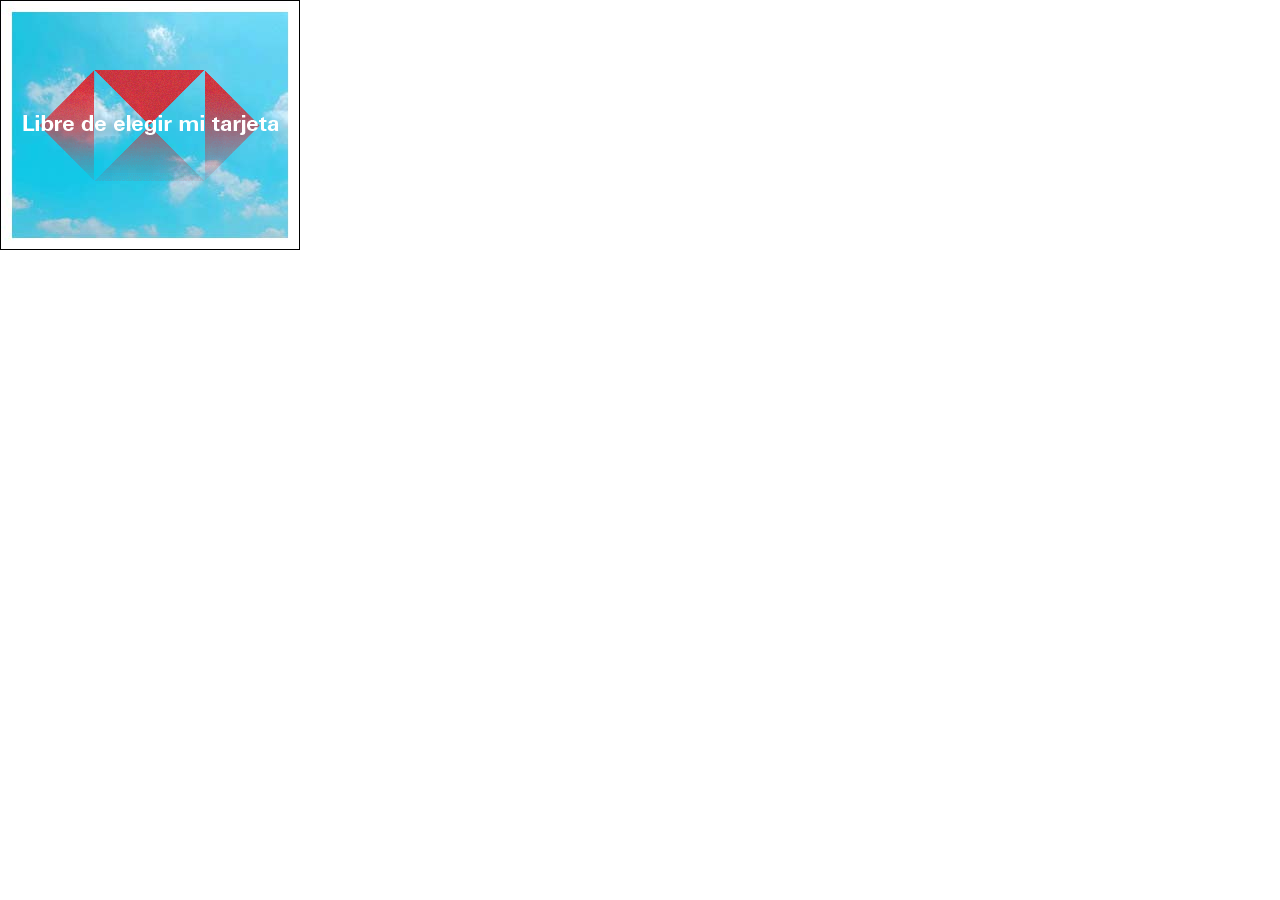
<file: HSBC/index.html>
<!DOCTYPE html>
<html lang="en">

<head>
    <meta charset="UTF-8">
    <meta http-equiv="X-UA-Compatible" content="IE=edge">
    <meta name="viewport" content="width=device-width, initial-scale=1.0">
    <title>300x250</title>
    <style>
        *,
        *:before,
        *:after {
            box-sizing: border-box;
        }

        a {
            text-decoration: none;
            color: #000000;
        }

        .size {
            top: 0;
            left: 0;
            position: absolute;
            width: 300px;
            height: 250px;
        }

        #container {
            margin: 0 auto;
            overflow: hidden;
        }

        #bg {
            background-image: url(bg.jpg);
            background-size: cover;
            background-position: center;
            background-repeat: no-repeat;
            z-index: -1;
        }

        #veladura {
            opacity: 0;
            background-image: url(veladura.png);
            background-size: cover;
            background-position: center;
            background-repeat: no-repeat;
            z-index: 25;
        }

        #logo {
            opacity: 0;
            background-image: url(logo_HSBC.png);
            background-size: cover;
            background-position: center;
            background-repeat: no-repeat;
            z-index: 100;
        }

        .sprite {
            background-repeat: no-repeat;
            display: none;
            width: 233px;
            animation-duration: 1.5s;
            animation-iteration-count: infinite;
            position: absolute;
            z-index: 50;
        }

        #visa1 {
            top: -124px;
            left: -29px;
            transform: rotate(-28deg);
        }

        #visa2 {
            top: 50px;
            left: 300px;
            transform: rotate(12deg);
        }

        #visa3 {
            top: -10px;
            left: -12px;
            transform: rotate(12deg);
        }

        #master1 {
            top: -105px;
            left: -100px;
            transform: rotate(-28deg);
        }

        #master2 {
            top: 50px;
            left: -300px;
            transform: rotate(12deg);
        }

        #master3 {
            top: 140px;
            left: 67px;
            transform: rotate(3deg);
        }

        .visa {
            height: 131px;
            background-image: url(sprite-visa-233x131-15f-233x1966.png);
            animation-name: spriteVisa;
            animation-timing-function: steps(14);
        }

        .master {
            height: 92px;
            background-image: url(sprite-master-233x92-16f-233x1496.png);
            animation-name: spriteMaster;
            animation-timing-function: steps(15);
        }

        .text {
            color: #fff;
            opacity: 0;
            font-family: 'UniversNext';
        }

        .copy {
            opacity: 0;
            background-size: cover;
            background-position: center;
            background-repeat: no-repeat;
            z-index: 150;
        }

        #copy1 {
            background-image: url(copy1.png);
        }

        #copy2 {
            background-image: url(copy2.png);
        }

        #copy3 {
            background-image: url(copy3.png);
        }

        #copy4 {
            background-image: url(copy4.png);
        }

        #legal {
            opacity: 0;
            background-image: url(legal.png);
            background-size: cover;
            background-position: center;
            background-repeat: no-repeat;
            z-index: 150;
        }

        #iso {
            opacity: 0;
            background-image: url(iso.png);
            background-size: cover;
            background-position: center;
            background-repeat: no-repeat;
            z-index: 150;
        }

        .btn {
            position: absolute;
            z-index: 500;
            background-color: white;
            color: black;
            border: none;
            box-shadow: none;
            width: 85px;
            height: 16px;
            top: 223px;
            left: 11px;
            font-size: 10px;
            opacity: 0;
            display: none;
            text-align: center;
        }

        #tapArea {
            z-index: 400;
        }

        #legal {
            z-index: 450;
        }




        @keyframes spriteVisa {
            0% {
                background-position: 0px 0px;
            }

            100% {
                background-position: 0px -1835px;
            }
        }

        @keyframes spriteMaster {
            0% {
                background-position: 0px 0px;
            }

            100% {
                background-position: 0px -1404px;
            }
        }
    </style>
    <script type="text/javascript">
        var clickTag = "http://www.google.com";
    </script>
</head>

<body>
    <div id="container" class="size">
        <a href="javascript:window.open(window.clickTag); void(0)">
            <div id="copy1" class="copy size"></div>
            <div id="copy2" class="copy size"></div>
            <div id="copy3" class="copy size"></div>
            <div id="copy4" class="copy size"></div>
            <div id="legal" class="size"></div>
            <div id="logo" class="size"></div>
            <div id="visa1" class="sprite visa"></div>
            <div id="visa2" class="sprite visa"></div>
            <div id="visa3" class="sprite visa"></div>
            <div id="master1" class="sprite master"></div>
            <div id="master2" class="sprite master"></div>
            <div id="master3" class="sprite master"></div>
            <div id="iso" class="size"></div>
            <div id="veladura" class="size"></div>
            <div id="bg" class="size"></div>


        </a>
        <button id="legalShow" class="btn" onclick="showLegal()">Ver Legales</button>
        <button id="legalHide" class="btn" onclick="hideLegal()">Ocultar Legales</button>

        <div
            style="position: absolute; left: 0px; top: 0px; width: 100%; height: 1px; z-index: 9000; background-color: rgb(0, 0, 0);">
        </div>
        <div
            style="position: absolute; right: 0px; top: 0px; width: 1px; height: 100%; z-index: 9000; background-color: rgb(0, 0, 0);">
        </div>
        <div
            style="position: absolute; left: 0px; bottom: 0px; width: 100%; height: 1px; z-index: 9000; background-color: rgb(0, 0, 0);">
        </div>
        <div
            style="position: absolute; left: 0px; top: 0px; width: 1px; height: 100%; z-index: 9000; background-color: rgb(0, 0, 0);">
        </div>
    </div>

    <script src="https://s0.2mdn.net/ads/studio/cached_libs/tweenmax_1.18.0_499ba64a23378545748ff12d372e59e9_min.js">
    </script>
    <script src="https://cdnjs.cloudflare.com/ajax/libs/gsap/3.9.1/gsap.min.js"></script>
    <script src="function.js"></script>

</body>

</html>
</file>
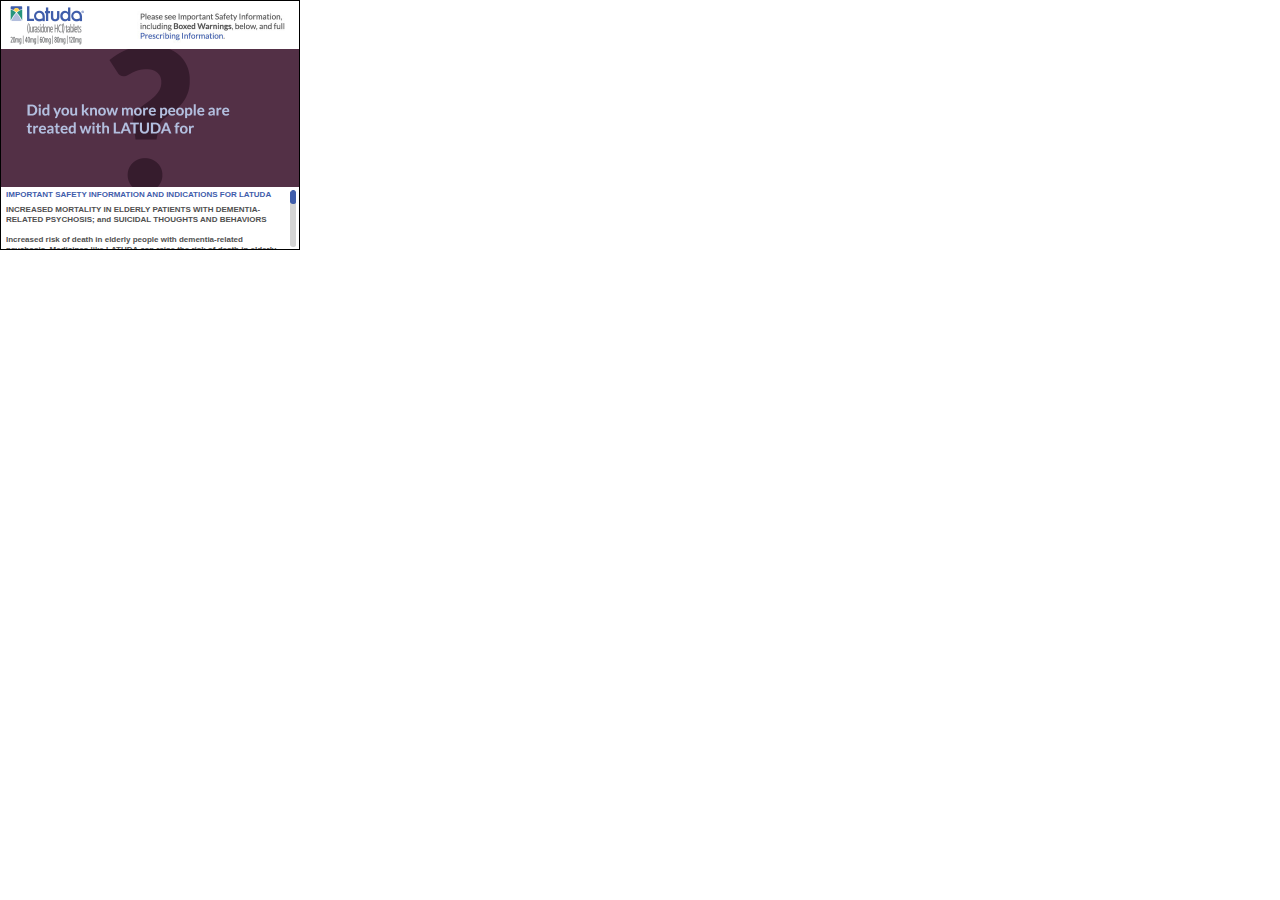
<file: Latuda/index.html>
<!DOCTYPE html>

<html xmlns="http://www.w3.org/1999/xhtml">

<head>
    <script src="https://s0.2mdn.net/ads/studio/Enabler.js"></script>
    <meta http-equiv="Content-Type" content="text/html; charset=UTF-8" />
    <meta name="ad.size" content="width=300,height=250">
    <meta name="viewport" content="width=device-width, initial-scale=1.0, user-scalable=no, maximum-scale=1.0">
    <meta name="format-detection" content="telephone=no">
    <title>19LA11186961_LAT00025_18_DTC_Conversion_300x250_2</title>
    <link rel="stylesheet" type="text/css" href="styles/stageStyles.css">
    <link href="https://fonts.googleapis.com/css?family=Allerta" rel="stylesheet" type="text/css">
    <script src="js/jquery-2.1.0.min.js"></script>
    <script src="js/functions.js"></script>
    <script src="js/jquery.cycle.all.js"></script>
    <script type="text/javascript" src="js/jquery.tinyscrollbar.js"></script>

    <script type="text/javascript">
        /*Carga de ClickTags*/

        var clickTag1 = 'https://secure.latuda.com/secure/enroll-for-savings.cfm';
        var clickTag2 = 'http://www.latuda.com';
        var clickTag3 = 'http://www.latuda.com/LatudaPrescribingInformation.pdf';
        var clickTag4 = "http://www.fda.gov/medwatch";

        window.onload = function() {
            document.getElementById('header1').addEventListener('click', headLink1, false);
            document.getElementById('header2').addEventListener('click', headLink2, false);
            document.getElementById('canvas').addEventListener('click', AreaClickTag, false);

        };



        /*URL'S*/

        function AreaClickTag() {
            //Enabler.exit("ClickTag", "http://www.latuda.com/bpd/caregiver-information.html");
            //window.open(window.ClickTag)
            Enabler.exit("ClickTag1", window.clickTag1);
        }

        function headLink1() {
            //Enabler.exit("ClickTag1", "https://www.latuda.com");
            //window.open(window.ClickTag1)
            Enabler.exit("ClickTag2", window.clickTag2);
        }

        function headLink2() {
            //Enabler.exit("ClickTag2", "http://www.latuda.com/LatudaPrescribingInformation.pdf");
            //window.open(window.ClickTag2)
            Enabler.exit("ClickTag3", window.clickTag3);
        }

        function footerLink() {
            //Enabler.exit("ClickTag3", "http://www.fda.gov/medwatch");
            //window.open(window.ClickTag3)
            Enabler.exit("ClickTag4", window.clickTag4);
        }

    </script>

    <script type="text/javascript">
        $(document).ready(function() {
            $('#footer').tinyscrollbar({
                trackSize: 45
            });
        });

    </script>
</head>

<body>

    <div id="stage">

        <!--Statics Elements-->

        <div id="statics">
            <img class="first header clickTags" id="header1" src="assets/header-1.png" width="127" height="48" />
            <img class="first header clickTags" id="header2" src="assets/header-2.jpg" />
            <div class="first" id="footer">

                <div class="scrollbar">
                    <div class="track">
                        <div class="thumb">
                            <div class="end"></div>
                        </div>
                    </div>
                </div>
                <div class="viewport">
                    <div class="overview">
                        <div id="parche">
                            <div id="isiCopy">
                                <h2>IMPORTANT SAFETY INFORMATION AND INDICATIONS FOR LATUDA</h2>

                                <h3>INCREASED MORTALITY IN ELDERLY PATIENTS WITH DEMENTIA-RELATED PSYCHOSIS; and SUICIDAL THOUGHTS AND BEHAVIORS</h3>

                                <p><strong>Increased risk of death in elderly people with dementia-related psychosis. Medicines like LATUDA can raise the risk of death in elderly people who have lost touch with reality (psychosis) due to confusion and memory loss (dementia). LATUDA is not approved for the treatment of people with dementia-related psychosis.</strong></p>

                                <p><strong>Antidepressant medicines may increase suicidal thoughts or behaviors in some children, teenagers, and young adults within the first few months of treatment and when the dose is changed. Depression and other serious mental illnesses are the most important causes of suicidal thoughts and actions. Patients on antidepressants and their families or caregivers should watch for new or worsening depression symptoms, especially sudden changes in mood, behaviors, thoughts, or feelings. This is very important when an antidepressant medicine is started or when the dose is changed. Report any change in these symptoms immediately to the doctor.</strong></p>

                                <h3>LATUDA may cause serious side effects, including:</h3>

                                <ul>
                                    <li><strong>Stroke (cerebrovascular problems) in elderly people with dementia-related psychosis that can lead to death</strong></li>
                                    <li><strong>Neuroleptic malignant syndrome (NMS) is a serious condition that can lead to death.</strong> Call your health care provider or go to the nearest hospital emergency room right away if you have some or all of the following signs and symptoms of NMS: high fever, increased sweating, stiff muscles, confusion, or changes in your breathing, heart rate, and blood pressure</li>
                                    <li><strong>Uncontrolled body movements (tardive dyskinesia).</strong> LATUDA may cause movements that you cannot control in your face, tongue, or other body parts. Tardive dyskinesia may not go away, even if you stop taking LATUDA. Tardive dyskinesia may also start after you stop taking LATUDA</li>
                                    <li><strong>Problems with your metabolism such as:</strong></li>
                                    <ul>
                                        <li><strong>High blood sugar (hyperglycemia) and diabetes:</strong> Increases in blood sugar can happen in some people who take LATUDA. Extremely high blood sugar can lead to coma or death. If you have diabetes or risk factors for diabetes (such as being overweight or a family history of diabetes), your health care provider should check your blood sugar before you start and during treatment with LATUDA</li>
                                        <ul>
                                            <li><strong>Call your health care provider if you have any of these symptoms of high blood sugar (hyperglycemia) while taking LATUDA:</strong> feel very thirsty, need to urinate more than usual, feel very hungry, feel weak or tired, feel sick to your stomach, feel confused, or your breath smells fruity</li>
                                        </ul>
                                        <li><strong>Increased fat levels (cholesterol and triglycerides) in your blood</strong></li>
                                        <li><strong>Weight gain.</strong> You and your health care provider should check your weight regularly during treatment with LATUDA</li>
                                    </ul>
                                    <li><strong>Increased prolactin levels in your blood (hyperprolactinemia).</strong> Your health care provider may do blood tests to check your prolactin levels during treatment with LATUDA. Tell your health care provider if you have any of the following signs and symptoms of hyperprolactinemia:</li>
                                    <ul>
                                        <li><strong>Females:</strong> absence of your menstrual cycle or secretion of breast milk when you are not breastfeeding</li>
                                        <li><strong>Males:</strong> problems getting or maintaining an erection (erectile dysfunction) or enlargement of breasts (gynecomastia)</li>
                                    </ul>
                                    <li><strong>Low white blood cell count.</strong> Your health care provider may do blood tests during the first few months of treatment with LATUDA</li>
                                    <li><strong>Decreased blood pressure (orthostatic hypotension).</strong> You may feel lightheaded or faint when you rise too quickly from a sitting or lying position</li>
                                    <li><strong>Falls.</strong> LATUDA may make you sleepy or dizzy, may cause a decrease in your blood pressure when changing position (orthostatic hypotension), and can slow your thinking and motor skills, which may lead to falls that can cause fractures or other injuries</li>
                                    <li><strong>Seizures (convulsions)</strong></li>
                                    <li><strong>Problems controlling your body temperature so that you feel too warm.</strong> Do not become too hot or dehydrated during treatment with LATUDA. Do not exercise too much. In hot weather, stay inside in a cool place if possible. Stay out of the sun. Do not wear too much clothing or heavy clothing. Drink plenty of water</li>
                                    <li><strong>Mania or hypomania</strong> (manic episodes) in people with a history of bipolar disorder. Symptoms may include: greatly increased energy, severe problems sleeping, racing thoughts, reckless behavior, unusually grand ideas, excessive happiness or irritability, or talking more or faster than usual</li>
                                    <li><strong>Difficulty swallowing</strong></li>
                                </ul>

                                <p><strong>Do not</strong> drive, operate heavy machinery, or do other dangerous activities until you know how LATUDA affects you. LATUDA may make you drowsy.</p>

                                <p><strong>Avoid</strong> eating grapefruit or drinking grapefruit juice while you take LATUDA since these can affect the amount of LATUDA in the blood.</p>

                                <p><strong>Do not</strong> take LATUDA if you are allergic to any of the ingredients in LATUDA or take certain medications called CYP3A4 inhibitors or inducers. Ask your health care provider if you are not sure if you are taking any of these medications.</p>

                                <p><strong>Tell your health care provider about all the medicines you take,</strong> including prescription and over-the-counter medicines, vitamins, and herbal supplements. LATUDA and other medicines may affect each other, causing possible serious side effects. LATUDA may affect the way other medicines work, and other medicines may affect how LATUDA works. Your health care provider can tell you if it is safe to take LATUDA with your other medicines. Do not start or stop any other medicines during treatment with LATUDA without talking to your health care provider first.</p>

                                <p><strong>Before taking LATUDA, tell your health care provider about all of your medical conditions, including if you:</strong></p>

                                <ul>
                                    <li>have or have had heart problems or stroke</li>
                                    <li>have or have had low or high blood pressure</li>
                                    <li>have or have had diabetes or high blood sugar, or have a family history of diabetes or high blood sugar</li>
                                    <li>have or have had high levels of total cholesterol or triglycerides</li>
                                    <li>have or have had high prolactin levels</li>
                                    <li>have or have had low white blood cell count</li>
                                    <li>have or have had seizures</li>
                                    <li>have or have had kidney or liver problems</li>
                                    <li>are pregnant or plan to become pregnant. It is not known if LATUDA will harm your unborn baby. Talk to your health care provider about the risk to your unborn baby if you take LATUDA during pregnancy</li>
                                    <ul>
                                        <li>Tell your health care provider if you become pregnant or think you are pregnant during treatment with LATUDA</li>
                                        <li>If you become pregnant during treatment with LATUDA, talk to your health care provider about registering with the National Pregnancy Registry for Atypical Antipsychotics. You can register by calling <span class="tel">1&#8209;866&#8209;961&#8209;2388</span> or going to <span>http://womensmentalhealth.org/clinical-and-research-programs/pregnancyregistry/</span></li>
                                    </ul>
                                    <li>are breastfeeding or plan to breastfeed. It is not known if LATUDA passes into your breast milk. Talk to your health care provider about the best way to feed your baby during treatment with LATUDA</li>
                                </ul>

                                <p>The most common side effects of LATUDA include:</p>

                                <ul>
                                    <li>Adults with schizophrenia: sleepiness or drowsiness; restlessness or feeling like you need to move around (akathisia); difficulty moving, slow movements, or muscle stiffness; and nausea</li>
                                    <li>Adolescents (13 to 17 years) with schizophrenia: sleepiness or drowsiness; nausea; restlessness or feeling like you need to move around (akathisia); difficulty moving, slow movements, muscle stiffness, or tremor; runny nose/nasal inflammation; and vomiting</li>
                                    <li>Adults with bipolar depression: restlessness or feeling like you need to move around (akathisia); difficulty moving or slow movements; and sleepiness or drowsiness</li>
                                    <li>Children (10 to 17 years) with bipolar depression: nausea; weight gain; and problems sleeping (insomnia)</li>
                                </ul>

                                <p>These are not all the possible side effects of LATUDA. For more information, ask your health care provider or pharmacist.</p>

                                <p><strong>You are encouraged to report negative side effects of prescription drugs to the FDA. Visit <a href="javascript:window.open(window.clickTag4); void(0)">www.fda.gov/medwatch</a> or call <span class="tel">1&#8209;800&#8209;FDA&#8209;1088.</span></strong></p>

                                <h3>INDICATIONS</h3>

                                <p>LATUDA is a prescription medicine used:</p>

                                <ul>
                                    <li>To treat adults and adolescents (13 to 17 years) with schizophrenia</li>
                                    <li>Alone to treat adults, children and teens (10 to 17 years) with depressive episodes that happen with bipolar I disorder (bipolar depression)</li>
                                    <li>With the medicine lithium or valproate to treat adults with depressive episodes that happen with bipolar I disorder (bipolar depression)</li>
                                </ul>

                            </div>
                        </div>
                    </div>
                </div>
            </div>


            <!--FRAMES-->
            <div class="container clickTags" id="canvas">

                <!--FRAME 1-->
                <div class="container" id="frame1">

                    <img class="third" width="300" id="q-icon" src="assets/question-icon.png" />
                    <img class="second" width="300" id="copy1" src="assets/copy-1.png" />
                    <img class="second" width="300" id="copy2" src="assets/copy-2.png" />
                    <img class="second" width="300" id="emphasis" src="assets/emphasis.png" />
                    <img class="second" width="300" id="copy3" src="assets/copy-3.png" />
                    <img class="second" width="300" id="footnote" src="assets/footnote.png" />

                </div>

                <!--FRAME 2-->

                <div class="container" id="frame2">

                    <img class="second" width="300" id="brand" src="assets/brand.png" />

                </div>

                <!--FRAME 3-->

                <div class="container" id="frame3">

                    <img class="third" width="300" id="c-icon" src="assets/card-icon.png" />
                    <img class="second" width="300" id="copy4" src="assets/copy-4.png" />

                </div>

                <!--FRAME 4-->

                <div class="container" id="frame4">

                    <img class="second" width="300" id="card" src="assets/card.png" />
                    <img class="second" width="300" id="cta" src="assets/cta.png" />
                    <img class="second" width="300" id="code" src="assets/vault-code.png" />

                </div>
            </div>
        </div>
    </div>

</body>

</html>
</file>
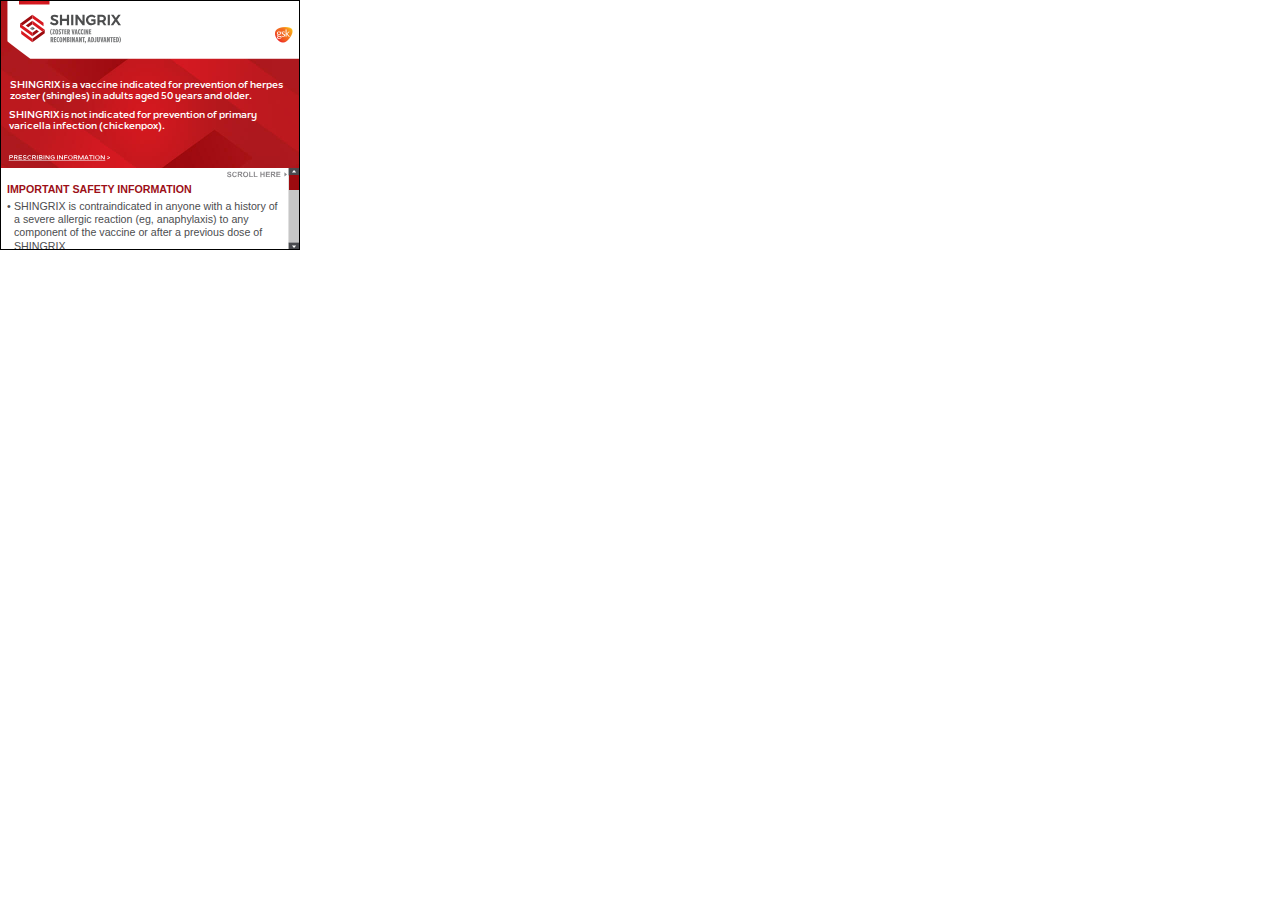
<file: Shingrix/index.html>
<!DOCTYPE html>
<html>

<head>
    <meta charset="UTF-8">
    <title>DESAFIO.1: CONSTRUCCION DE BANNER</title>
    <meta name="ad.size" content="width=300,height=250">
    <meta name="viewport" content="width=device-width, initial-scale=1.0, user-scalable=no, maximum-scale=1.0">
    <meta name="format-detection" content="telephone=no">
    <link rel="stylesheet" type="text/css" href="assets/style.css">
    <script src="https://ajax.googleapis.com/ajax/libs/jquery/2.1.0/jquery.min.js"></script>
    <script type="text/javascript">
        $(document).ready(function() {
            $('#ISI').tinyscrollbar({
                trackSize: 73
            });
        });

    </script>
    <script type="text/javascript">
        var clickTag = "https://gskpro.com/en-us/products/shingrix/patient-engagement/";
        var clickTag1 = "https://gskpro.com/en-us/products/shingrix/dosing/";
        var clickTag2 = "https://gskpro.com/en-us/products/shingrix/patient-engagement/";
        var clickTag3 = "https://gskpro.com/content/dam/global/hcpportal/en_US/pdf/shingrix/SHINGRIX_PI.PDF";
        var clickTag4 ="https://www.vaers.hhs.gov"

    </script>
</head>

<body>

    <div id="banner">

        <div id="bg"></div>
         <a href="javascript:window.open(window.clickTag3); void(0)" onclick="javascript:console.log('clickTag3 OK')" >
        <div id="copyPrescribingInfo"></div></a>

        <a href="javascript:window.open(window.clickTag); void(0)" onclick="javascript:console.log('clickTag OK')" >
            <section id="stage" class="index3">
                <div id="fr1">

                    <p id="copy1a" class="copys">SHINGRIX is a vaccine indicated for prevention of herpes<br>
                        zoster (shingles) in adults aged 50 years and older.</p>

                    <p id="copy1b" class="copys">SHINGRIX is not indicated for prevention of primary<br>
                        varicella infection (chickenpox).</p>

                </div>

                <div id=fr2Msk class="frsMask">
                    <div id="fr2" class="frs">

                        <p id="copy2" class="copys">HELP ENSURE</p>

                    </div>
                </div>

                <div id=fr3Msk class="frsMask">
                    <div id="fr3" class="frs">

                        <p id="copy3" class="copys">THEY COME BACK</p>

                    </div>
                </div>

                <div id=fr4Msk class="frsMask">

                    <div id="fr4" class="frs">
                        <p id="copy4" class="copys">REMIND PATIENTS TO<br>
                            COMPLETE THE 2-DOSE SERIES</p>

                    </div>

                    <div id="fr5" class="frs">

                        <p id="copy5" class="copys">The second dose should be administered<br>
                            2 to 6 months after the first dose.</p>

                    </div>

                    

                </div>

                <div id="icons">
                    <div id="syringe1"></div>
                    <div id="plus"></div>
                    <div id="syringe2"></div>
                </div>

                <div id="header" class="index3"></div>
                <div id="logo_shingrix" class="index4"></div>
                <a href="javascript:window.open(window.clickTag1); void(0)" onclick="javascript:console.log('clickTag1 OK')">
                    <div id="gsk" class="index4"></div>
                </a>
                
                <a href="javascript:window.open(window.clickTag2); void(0)" onclick="javascript:console.log('ClickTag2 OK')">
                        <div id="cta" class="index4"></div>
                    </a>
            </section>
        </a>
        
        <section id="ISI" class="index5">
            <div class="scroll-bg"></div>
            <div class="scrollbar">
                <div class="track">
                    <div class="thumb">
                        <div class="end"></div>
                    </div>
                </div>
            </div>
            <span id="scrollHere">
                <img width="60" height="7" alt="" src="assets/scrollHere.svg" />
            </span>
            <div class="viewport">
                <div class="overview">

                    <h1>IMPORTANT SAFETY INFORMATION</h1>

                    <ul>
                        <li>SHINGRIX is contraindicated in anyone with a history of a severe allergic reaction (eg, anaphylaxis) to any component of the vaccine or after a previous dose of SHINGRIX</li>

                        <li>Review immunization history for possible vaccine sensitivity and previous vaccination-related adverse reactions. Appropriate medical treatment and supervision must be available to manage possible anaphylactic reactions following administration of SHINGRIX</li>

                        <li>Solicited local adverse reactions in subjects aged 50 years and older were pain (78.0%), redness (38.1%), and swelling (25.9%)</li>

                        <li>Solicited general adverse reactions in subjects aged 50 years and older were myalgia (44.7%), fatigue (44.5%), headache (37.7%), shivering (26.8%), fever (20.5%), and gastrointestinal symptoms (17.3%)</li>

                        <li>SHINGRIX was not studied in pregnant or lactating women, and it is unknown if it is excreted in human milk. Therefore, it cannot be established whether there is vaccine-associated risk with SHINGRIX in pregnant women or if there are effects on breastfed infants or milk production/excretion</li>

                        <li>Vaccination with SHINGRIX may not result in protection of all vaccine recipients</li>
                    </ul>

                    <br>

                    <p>You are encouraged to report vaccine adverse events to the US Department of Health and Human Services. Visit <a href="javascript:window.open(window.clickTag4); void(0)" onclick="javascript:console.log('ClickTag4 OK')" style="text-decoration: underline">www.vaers.hhs.gov</a> to file a report, or call <span class="phone">1-800-822-7967.</span></p>
                    <br>
                    <p>This information is intended for US healthcare professionals only.</p>
                    <br>
                    <p>Trademarks owned or licensed by GSK</p>
                    <br>
                    <p>©2018 GSK or licensor.</br>831155R0 October 2018</p>
                </div>
            </div>
        </section>

        <div style="position: absolute; left: 0px; top: 0px; width: 100%; height: 1px; z-index: 9000; background-color: #000000;"></div>
        <div style="position: absolute; right: 0px; top: 0px; width: 1px; height: 100%; z-index: 9000; background-color: #000000;"></div>
        <div style="position: absolute; left: 0px; bottom: 0px; width: 100%; height: 1px; z-index: 9000; background-color: #000000;"></div>
        <div style="position: absolute; left: 0px; top: 0px; width: 1px; height: 100%; z-index: 9000; background-color: #000000;"></div>

    </div>

    <script src="https://s0.2mdn.net/ads/studio/cached_libs/tweenmax_1.18.0_499ba64a23378545748ff12d372e59e9_min.js"> </script>
    <script src="assets/jquery.tinyscrollbar.min.js"></script>
    <script src="assets/timeline.js"></script>
</body>

</html>
</file>
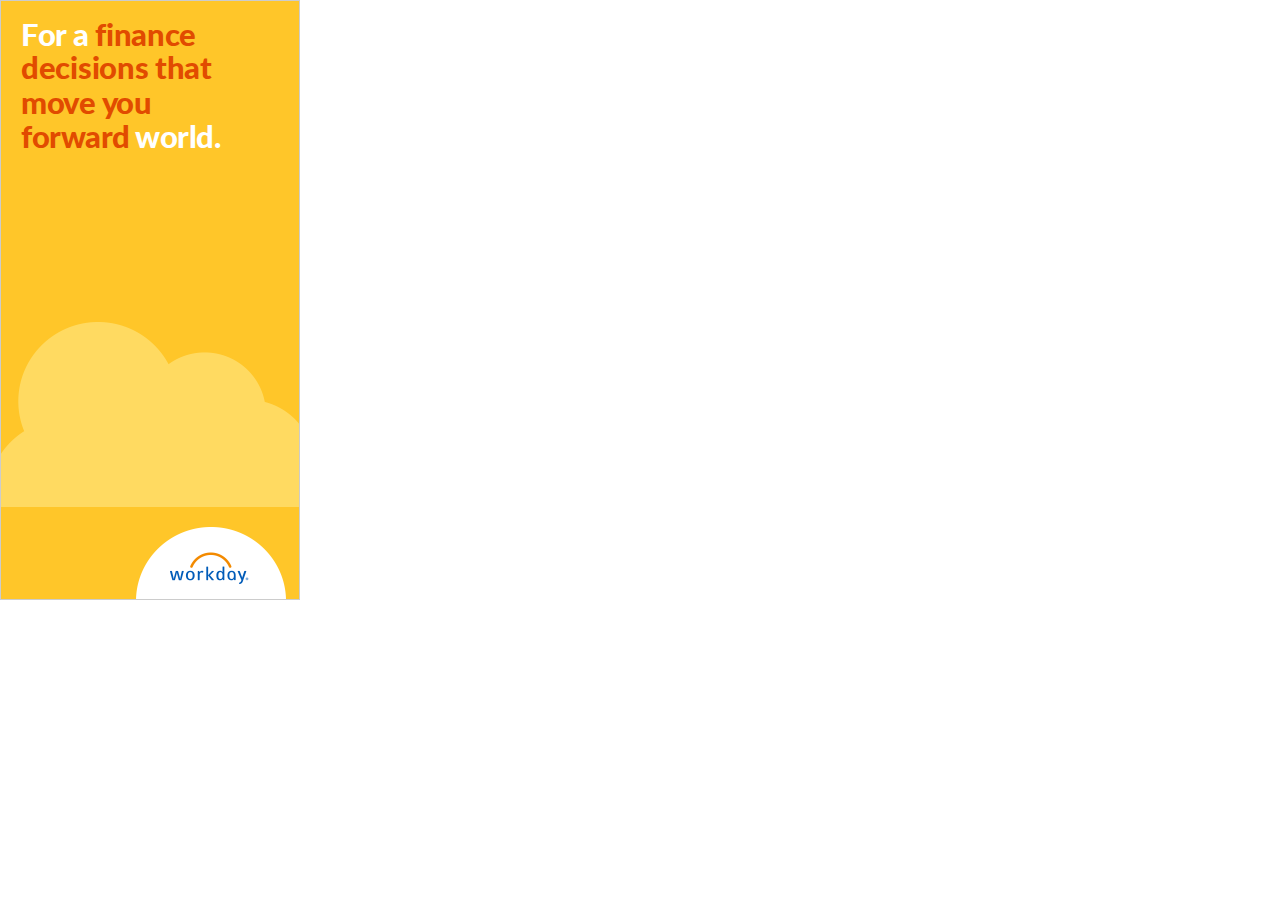
<file: Workday/index.html>
<!doctype html>
<html>
<head>
<meta charset="UTF-8">
<meta name="ad.size" content="width=300,height=600">
<meta name="viewport" content="width=device-width">
<title>300x600</title>
<script src="https://s0.2mdn.net/ads/studio/cached_libs/tweenmax_2.0.1_min.js"></script> <!--  check for DoubleCLick cdn updates  -->
<script src="https://code.createjs.com/1.0.0/createjs.min.js"></script>
<script src="Workday_Forward_CFO_300x600.js"></script>
<script>
var canvas, stage, exportRoot, anim_container, dom_overlay_container, fnStartAnimation;
function init() {
	canvas = document.getElementById("canvas");
	anim_container = document.getElementById("animation_container");
	dom_overlay_container = document.getElementById("dom_overlay_container");
	var comp=AdobeAn.getComposition("3E66732EBE0642E5A2C4EA636B2C1257");
	var lib=comp.getLibrary();
	handleComplete({},comp);
}
function handleComplete(evt,comp) {
	//This function is always called, irrespective of the content. You can use the variable "stage" after it is created in token create_stage.
	var lib=comp.getLibrary();
	var ss=comp.getSpriteSheet();
	exportRoot = new lib.Workday_Forward_CFO_300x600();
	stage = new lib.Stage(canvas);	
	//Registers the "tick" event listener.
	fnStartAnimation = function() {
		stage.addChild(exportRoot);
		createjs.Ticker.framerate = lib.properties.fps;
		createjs.Ticker.addEventListener("tick", stage);
	}	    
	//Code to support hidpi screens and responsive scaling.
	AdobeAn.makeResponsive(false,'both',false,1,[canvas,anim_container,dom_overlay_container]);	
	AdobeAn.compositionLoaded(lib.properties.id);
	fnStartAnimation();
}
</script>
<script>
	var clickTag="http://www.google.com";
</script>
<!-- <link rel="stylesheet" href="https://use.typekit.net/mvm3gbp.css"> -->
<style>

@import url('https://fonts.googleapis.com/css2?family=Lato:wght@700;900&display=swap');

body, html{margin:0; padding:0;}
#wrapper{width:300px; height:600px; overflow:hidden; background:#ffc629; position:relative;}
#clickArea{display:block; width:298px; height:598px; border:1px solid #cccccc; z-index:1000; cursor:pointer; position:absolute;}
#content{position:relative; top:0; left:0; width:300px; height:600px; font-family: "Lato", sans-serif; font-size: 16px; font-weight: 900; font-variant-ligatures: no-common-ligatures;}
.sprite{position: absolute;}

/*----vvvexported from spritesheet generatorvvv----*/

/*----^^^exported from spritesheet generator^^^----*/

/*--separate styles for positioning your elements--*/
#content * {position: absolute;}

#lottie {
    width: 200px;
    height: 100%;
    left: 12px;
    bottom: -53px;
}

.cloud {
    width: 300px;
    height: 600px;
    left: 0px;
    top: 0px;
}

.logo {
    width: 300px;
    height: 600px;
    left: 0px;
    top: 0px;
	z-index: 1;
}

.txt-container {
    font-size: 0.6em;
    top: 15px;
    left: 21px;
    width: 100%;
    height: 130px;
}

.txt1, .txt2, .txt3, .txt4, .txt1b, .txt4b , .txt7a, .txt7b {
    position: relative !important;
    font-size: 31px;
    
	color: rgba(225, 75, 0, 1);
	height: 26px;

	}
.txt1, .txt2, .txt3 {
    letter-spacing: -0.3px; 
}
.txt4 {
    letter-spacing: -0.5px; 
}
.red{color: red}
.white {color: white}
.txt7a, .txt7b {
	position: absolute !important;
    font-family: "Lato";
	font-weight: normal;
	font-size: 20px;
	letter-spacing: 0.2px; 
	top: 0;
	left: 1px;
	opacity: 0;
}
.txt7a{
	letter-spacing: 0.2px; 
}
.txt7b {
	letter-spacing: 0.4px; 
}
.cta {
    width: 300px;
    height: 600px;
    top: 0px;
    left: 0px;
    opacity: 0;
}

.shimmer {
	background: linear-gradient(90deg, rgba(255,255,255,0) 30%, rgba(255,255,255,1) 50%, rgba(255,255,255,0) 70%); 	
	width: 80px;
	height: 80px;
	position: absolute;
	top: -18px;
	left: -150px;
    transform: rotate(20deg);
}

.yellow {
	/* background: #ffc629; */
	width: 100%;
	height: 50px;
	overflow: hidden;
	/* border: red 1px solid; */
}

sup {
    font-size: 52%;
    margin: 2px 0px 0px -2px;
}
img {
	width: 300px;
	height: 600px;
}
</style>
</head>
<body onload="init();">
<div id="wrapper">
	<a href="javascript:void(window.open(window.clickTag, '_blank'))" id="clickArea"></a>
	<div id="content">
		<!--html elements/sprites go here-->
	
		<div class="txt-container">	


			<div class="yellow" style="top: 0">
				<div class="txt1 white">
					For a <span class="txt1b">finance</span>
				</div>
			</div>

			<div class="yellow" style="top: 33px">
				<div class="txt2">decisions that</div>
			</div>
			<div class="yellow" style="top: 68px">
				<div class="txt3 ">move you</div>
			</div>
			<div class="yellow" style="top: 102px;">
					<div class="txt4">forward  <span class="txt4b white">world.</span></div>
			</div>
			<div class="yellow" style="top: 151px;">
				<div class="txt7a">Workday.</div>
			</div>
			<div class="yellow" style="top: 175px;">
				<div class="txt7b">For a changing world.<sup>™</sup></div>
			</div>
				
		</div>
		
		<div class="cta">
			<img src="images/cta.png"/>
		</div>	

		<div class="logo">
			<img src="images/logo.png"/>
		</div>	
		<div class="cloud">
			<img src="images/cloud.png"/>
		</div>
			

<div id="animation_container" style="background-color:rgba(255, 255, 255, 0); width:300px; height:600px">
		<canvas id="canvas" width="300" height="600" style="position: absolute; display: block; background-color:rgba(255, 255, 255, 0);"></canvas>
		<div id="dom_overlay_container" style="pointer-events:none; overflow:hidden; width:300px; height:600px; position: absolute; left: 0px; top: 0px; display: block;">
		</div>
	</div>


<script>

/* TimelineLite */////////////////////////////////
CSSPlugin.defaultTransformPerspective = 300;

var wrapper = document.querySelector('#wrapper');
var t1=new TimelineLite();

	function play(){
		//animate banner
		t1
			.set(['.cta','.txt1','.txt2','.txt3', '.txt4','.txt1b', '.txt4b', '.txt7a', '.txt7b'], {autoAlpha: 1})

			//.set(['.txt1b'], {top: 100})

			.from('.logo', .5, {y: 75, transformOrigin:'50% 100%', ease: Power1.easeOut}, "+=.5")
			.from('#animation_container', 1, {x:-500, ease: Power1.easeInOut}, "-=.5")
			.from('#animation_container', 1, {scale: 1.5, transformOrigin:'50% 90%', ease: Power1.easeInOut}, "-=.25")			
			.from(['.txt1'], .5, {y: 50, ease: Power1.easeOut}, "+=.3")
			.from(['.txt1b','.txt2','.txt3' ,'.txt4'], .5, {top: 50, ease: Power1.easeOut}, "+=.75")
			.from('.txt4b', .5, {top: 50, ease: Power1.easeOut}, "+=1.0")
			.from(['.txt7a', '.txt7b'], .5, {y: 50, ease: Power1.easeOut}, "+=0.45")
			.from('.cta', .5, {y: 100, opacity: 0, ease: Power1.easeOut}, "+=.5")
			// .add(shimmer)
			.add(ctaBounce, "+=.25")
			// .pause(5)
		;
		console.log("length: "+t1.duration());
	};

	function ctaBounce() {
		if(!t1.isActive()) {
			new TimelineLite().to('.cta', .25, {y:"-=10", yoyo: true, repeat: 2})
			.to('.cta', .25, {y:0, ease: Power1.easeIn});
		}
	}

	function shimmer() {
		new TimelineLite().fromTo('.shimmer', .5, {x:0},{x:350});
		// console.log('shimmer');
	}

	// wrapper.addEventListener('mouseover', shimmer);
	wrapper.addEventListener('mouseover', ctaBounce);

	play();


</script>
</body>
</html>
</file>
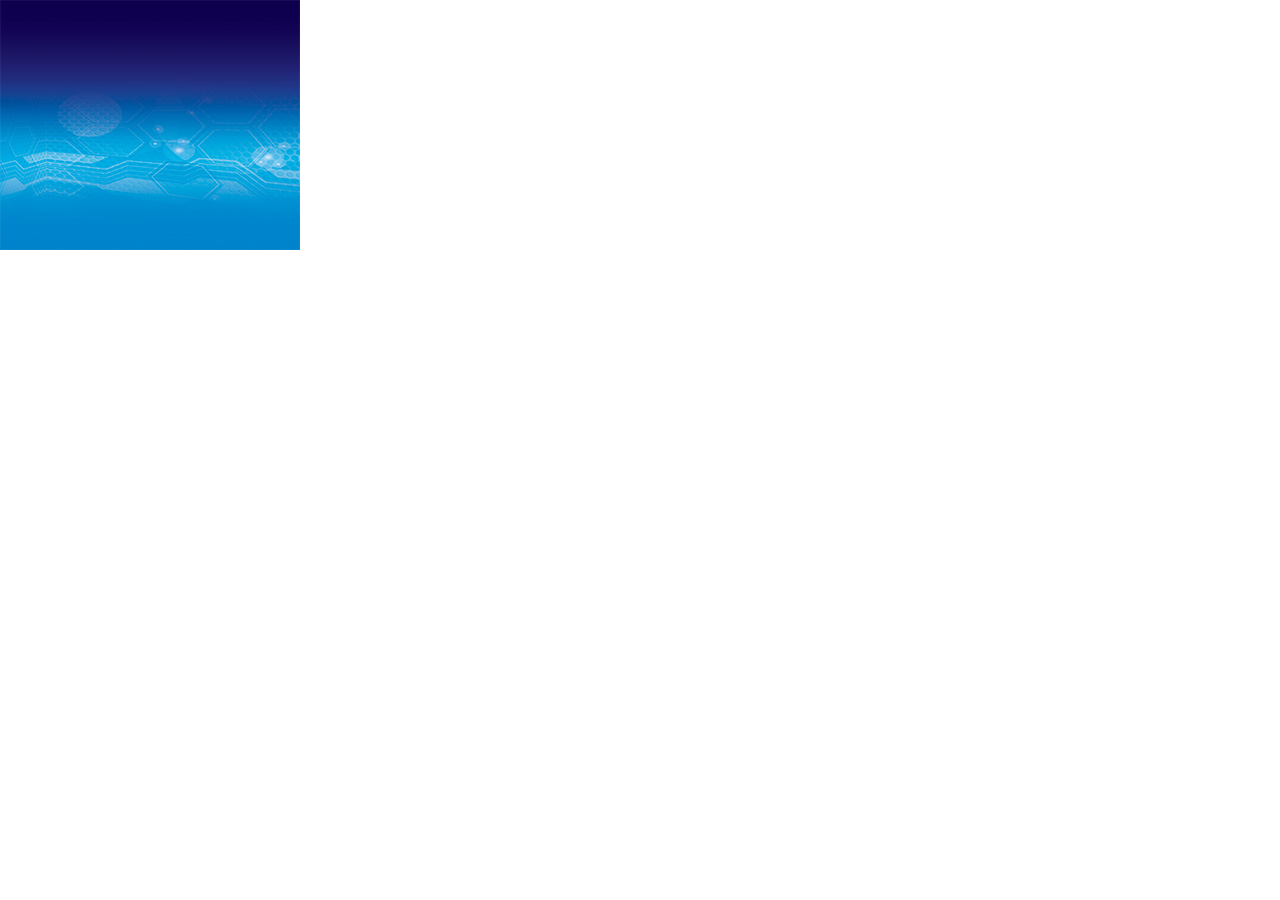
<file: Safeguard/scratchy.html>
<!DOCTYPE HTML>
<html>
  <head>
    <meta name="viewport" content="width=device-width, user-scalable=no, initial-scale=1, maximum-scale=1">
    <script src="Enabler.js"></script>
    <style>
      @import url(https://fonts.googleapis.com/css2?family=Open+Sans:wght@300&display=swap);

      * {
        /* avoid selection while scratching */
        -webkit-touch-callout: none;
        -webkit-user-select: none;
        -khtml-user-select: none;
        -moz-user-select: none;
        -ms-user-select: none;
        user-select: none;
      }
      body {
background-image:url("bg.jpg");        margin: 0px;
        padding: 0px;
        width: 300px;
        height: 250px;
        position: relative;
        background-repeat: no-repeat;
        
      }

      #myScratchyZone {
        position: absolute;
        top: 128px;
        left: 14px;
        cursor:url(cursor.png)24 22, auto !important;
		
      }
	  
	  canvas {
        cursor:url(cursor.png) 24 22, auto !important;
      }

      #CTA {
        visibility: hidden;
        position: absolute;
        font-family: "Open Sans", sans-serif;
        font-size: 15pt;
        color: #333;
        top: 22px;
        left: 23px;
        width: 168px;
        height: 75px;
        padding: 3px 62px 3px 0;
        cursor: pointer;
      }

      #resetBtn {
        position: absolute;
        z-index: 500;
        background-color: #339933;
        color: #FFF;
        border: none;
        padding: 0 1px;
        top: 5px;
        left: 10px;
        cursor: pointer;
        visibility: hidden;
      }
      #resetBtn:hover #resetImg {
        -ms-transform: rotate(180deg);
        -webkit-transform: rotate(180deg);
        -moz-transform: rotate(180deg);
        transform: rotate(180deg);
      }

      #resetImg {
        border: none;
        -webkit-transition: all 500ms cubic-bezier(0.645, 0.045, 0.355, 1.000);
        -moz-transition: all 500ms cubic-bezier(0.645, 0.045, 0.355, 1.000);
        -o-transition: all 500ms cubic-bezier(0.645, 0.045, 0.355, 1.000);
        transition: all 500ms cubic-bezier(0.645, 0.045, 0.355, 1.000);
      }

      #log {
        position: absolute;
        z-index: 499;
        top: 0;
        left: 0;
        overflow: auto;
        width: 100%;
        height: 128px;
        border: 1px dashed black;
        font-size: 8pt;
        font-family: sans-serif;
        background: #F1F1F1;
        color: black;
      }
      pre {
        margin: 0.5em 0;
      }

      :focus {outline:none;}
      ::-moz-focus-inner {border:0;}

    </style>

    <meta data-template-name="TechLab_ScratchySurface">
  </head>
  <body>
    <!-- <div id="log"></div> -->
    <button id="resetBtn" onclick="scratchy.reset()" title="Reset"><img src="reset.png" id="resetImg" style="width: 15px; height: 15px;"></button>
    <div id="myScratchyZone" style="width: 270px; height: 116px;">
    </div>
    <div id="CTA" onclick="onExit(event)"><img src="mark.png"></div>
    <script src="scratchy.js"></script>
    <script>

      var scratchy;

      window.onload = function() {
        if (!Enabler.isInitialized()) {
          Enabler.addEventListener(studio.events.StudioEvent.INIT, enablerInitialized);
        } else {
          enablerInitialized();
        }
      }

      function enablerInitialized() {
        if (!Enabler.isVisible()) {
          Enabler.addEventListener(studio.events.StudioEvent.VISIBLE, adVisible);
        } else {
          adVisible();
        }
      }

      function toggleScratching() {
        scratchy.toggle();
      }

      function adVisible() {
        document.getElementById('CTA').style.visibility = 'visible';
        document.getElementById('resetBtn').style.visibility = 'visible';
        scratchy = new Scratchy();
        scratchy.init('myScratchyZone', Enabler.getUrl('./img.png'), Enabler.getUrl('./germs.jpg'));
      }

      function onExit(e) {
        Enabler.exit("Default");
      }

      function trace(msg) {
        //document.getElementById('log').innerHTML += '<pre>' + msg + '</pre>';
      }
    </script>
  </body>
</html>
</file>
<file: Latuda/styles/stageStyles.css>
/*  GENERAL */ 


body, html {
	margin: 0;
	padding: 0;
	font-family: "advocateSansRegular", sans-serif;
	vertical-align: baseline;
	border: 0;
	
}
#stage {
	width: 298px;
	height: 248px;
	background: url(../assets/bg.jpg) no-repeat;
	position: absolute;
	border: 1px solid #000;
	overflow: hidden;
}
.container {
    position: absolute;
    top: 0;
    left: 0;
    width: 300px;
    height: 250px;
    
}



.op {
    
    opacity: 0;
}

.first {
    position:absolute;
    z-index:300;
}

.second {
    position:absolute;
    z-index: 200;    
}

.third {
    position:absolute;
    z-index: 100;
}

.header {
    position: absolute;
    top: 0;
}

#header1 {
    left: 0;
}

#header2 {
    right: 0;
    transform: matrix(0.5,0,0,0.5,100,-27);
}


/*FRAME 1*/

#q-icon{
    top: 0;
    left: -300px;
    opacity: 1;
}

#copy1 {
    top: 0;
    left: 300px;
    opacity: 1;
}

#copy2 {
    top:0;
    left: 300px;
    opacity: 1;
}

#emphasis {
    top: 0;
    left: 0;
    opacity: 0;
}

#copy3 {
    top: 0;
    left: 300px;
}

#footnote {
    top: 0;
    left: 0;
    opacity: 0;
}
	
/*FRAME 2*/	
	
#brand {
    left: -300px;
}

/*FREME 3*/

#c-icon {
    left: -300px;
    opacity: 1;
}

#copy4 {
    left:300px;
    opacity: 1;
}

/*FREME 4*/

#card {
    
    left: 300px;
}

#cta {
    opacity: 0;
    top: 0;
    left: 0;
    
}

#code {
    opacity: 0;
    top: 0;
    left: 0;
}

/*DISCLAIMER*/	
	

#footer {
	width: 300px;
	height: 62px;
	background: #ffffff;
	padding: 0px 0px;
	float: left;
	
	font-family: arial, helvetica, sans-serif;
	 font-size:5.1pt; 
    line-height:9px;
	color: rgb(80, 80, 80);
	line-height:20px;
    position: absolute;
    bottom: 0;
}
#footer .viewport {
    width: 283px;
    height: 63px;
    overflow: hidden;
    position: absolute;
    left: 5px;
}
#footer .overview {
	position: absolute;
	left: 0;
	top: -8px; 
	padding: 0;
	margin: 0;
/*	padding-bottom: 5px;
    padding-top: 5px;
	padding-left: 0px;
	line-height: 130%;*/
}
#parche{
    position: absolute;
    top: 0px;
    padding-top: 3px;
}
.black {
    font-weight: bold;
}

/*#footer p {
    font-size:5.1pt; 
    line-height:9px; 
    text-decoration: none;
    
}*/



/*#footer .overview ul {
	padding: 0px;
	list-style-type: disc;
	padding-left: 0px;
}*/



.underline {
	text-decoration: underline;
}
#footer .scrollbar {
	background: transparent url(../assets/scroll-bar.png) no-repeat 0 0;
	position: relative;
	background-position: 0 0;
	float: right;
	width: 6px;
	top: 3px;
	height: 57px !important;
    right: 5px;
}
#footer .track {
	height: 30px !important;
	width: 6px;
	position: relative;
	padding: 0 1px;
}
#footer .thumb {
	background: transparent url(../assets/scroll-button.png) no-repeat 50% 100%;
	height: 14px !important;
	width: 6px;
	cursor: pointer;
	overflow: hidden;
	position: absolute;
	top: 0;
    left: 0px;
}
#footer .thumb .end {
	overflow: hidden;
	height: 5px;
	width: 25px;
}
#footer .disable {
	display: none;
}
.noSelect {
	user-select: none;
	-o-user-select: none;
	-moz-user-select: none;
	-khtml-user-select: none;
	-webkit-user-select: none;
}

.reg {
	font-size: 7px;
	position: relative;
	display: inline-block;
	top: -3px;
}
.reg2 {
	font-size: 5px;
	position: relative;
	display: inline-block;
	top: -3px;
}


.clickTags {
    cursor:pointer !important;
    cursor: hand !important;
    
}

/*IE*/



/*MOZ*/

 @-moz-document url-prefix() {
 #footer {
padding: 0px 0px 0px 0px;
}
 #footer .scrollbar {
     top: 3px !important;
     right: 4px;
}

strong { font-weight: bold; }
     
        
   #isiCopy a {  
    color: #3f5dab;
    text-decoration: none !important;
}
        
    #isiCopy a:any-link {  
    color: #3f5dab;
    text-decoration: none !important;

}
    #isiCopy .tel {  
    color: #505050;
    text-decoration: none !important;
    
}
     

        }

 h1, h2, h3, h4, h5, h6 {
    font-weight: normal;
}

    .overview {
    float: left;
    position: relative;
    width: 273px;
 /*   height: 1510px;*/
    font-family: Arial, Helvetica, sans-serif;
    overflow: hidden;
    z-index: 999;
    bottom: 0;
    left: 0;
    color: #000;
    font-size: 7px;
    line-height: 8px;
    background: #fff;
}

#isiCopy {
  color: #505050;
  font: normal 8px/10px arial, helvetica, sans-serif;  
  width: 275px;
}
#isiCopy h2 {
  color: #3f5dab;
  font: bold 8px/10px arial, helvetica, sans-serif;  
  margin: 0px 0px 5px 0px;
}
#isiCopy h3 {
  font: bold 8px/10px arial, helvetica, sans-serif;  
  margin: 0px 0px 10px 0px;
}
#isiCopy a {
  color: #3f5dab;
  text-decoration: none;
}
#isiCopy p {
  margin: 0px 0px 10px 0px;
}
#isiCopy p:nth-of-type(3),
#isiCopy p:nth-of-type(8),
#isiCopy p:nth-of-type(9) {
  margin: 10px 0px 10px 0px;
}
#isiCopy ul {
  list-style-type: disc;
  margin: 0px 0px 5px 0px;
  padding: 0px 0px 0px 15px;
}
#isiCopy ul:nth-of-type(2) {
  padding: 0px;
}
#isiCopy ul li {
  margin: 5px 0px 0px 15px    
}
#isiCopy ul ul {
  list-style-type: circle;
  margin: 0px 0px 0px 15px    
}
#isiCopy ul ul ul {
  list-style-type: none;
  margin: 0px 0px 0px 15px    
}
#isiCopy ul ul ul li:before {
  content: "\2013\a0";
  margin: 0px 0px 0px -9px;
}
#isiCopy li:first-of-type {
  margin: 5px 0px 0px 15px    
}
#isiCopy sub {
  font-size: 8px;
  line-height: 0px;
  vertical-align: -2px;
}

-----------------------------------------
</file>
<file: Shingrix/assets/style.css>
@charset "UTF-8";

@font-face {
    font-family: "Nolan_bold";
    src: url("../assets/Nolan-Bold.woff");
}

@font-face {
    font-family: "Nolan_extrabold";
    src: url("../assets/Nolan-ExtraBold.woff");
}

body,
body * {
    border: 0 none;
    margin: 0;
    outline: 0;
    padding: 0;
    vertical-align: baseline;
    -webkit-font-smoothing: antialiased;
    -moz-osx-font-smoothing: grayscale;
    -webkit-transform: translateZ(0.00001);
    transform: translateZ(0.00001);
}

body {
    width: 300px;
    height: 250px;
}

a {
    text-decoration: none;
}

:focus {
    outline: none;
}

::-moz-focus-inner {
    border: 0;
}

span.sup {
        font-size: 5.5pt;
    vertical-align: 3px;
}

#adWrap {
    width: 300px;
    height: 250px;
    overflow: hidden;
    position: relative;
}

.front,
.index5 {
    z-index: 500;
}

.index4 {
    z-index: 400;
}

.index3 {
    z-index: 300;
}

.index2 {
    z-index: 200;
}

.back,
.index1 {
    z-index: 100;
}

span.bold {
    font-weight: bold;
}

span.bolder {
    font-weight: 700;
}

#banner {
    width: 300px;
    height: 250px;
    position: absolute;
    overflow: hidden;
}

#stage {
    width: 300px;
    height: 250px; 
    position: absolute;
    top: 0;
    left: 0;
}

.noSelect {
    user-select: none;
    -o-user-select: none;
    -moz-user-select: none;
    -khtml-user-select: none;
    -webkit-user-select: none;
}

#bg {
    width: 300px;
    height: 250px;
    background: url(../assets/bg.jpg) 0px 0px / 300px 250px no-repeat;
    position: absolute;
    top: 0;
    left: 0;
}

#header {
    width: 300px;
    height: 250px;
    background: url(../assets/header.png) 0px 0px / 300px 250px no-repeat;
    position: absolute;
    top: 0px;
    left: 0px;
}

#logo_shingrix {
    width: 106px;
    height: 31px;
    background: url(../assets/logo.svg) 0px 0px / 101px 30px no-repeat;
    position: absolute;
    top: 14px;
    left: 20px;
}

#gsk {
        width: 18px;
    height: 16px;
    background: url(../assets/gsk.png) 0px 0px / 18px 16px no-repeat;
    position: absolute;
    top: 27px;
    left: 275px;
}

#icons {
    position: absolute;
    top: 0;
    left: 0;
}

#copyPrescribingInfo{
    position: absolute;
    top: 150px;
    left: 5px;
    width: 107px;
    height: 15px;
    background: url(prescribing_info.svg) -6px -150px / 300px 250px no-repeat;
        z-index: 9999;

}


/* GENERALES */

.frsMask{
    height: 250px;
    opacity: 1;
    position: absolute;
    overflow: hidden;
    
}


.frs
{   
    width: 300px;
    height: 250px;
    opacity: 1;
    position: absolute;
    right: 0;
    top: 0;
}

.copys{
    color: #fff;
}



#syringe1 {
    width: 300px;
    height: 250px;
    background: url(syringer1.svg) 0px 0px / 300px 250px no-repeat;
    position: absolute;
    top: 0px;
    left: 281px;
}

#syringe2 {
    width: 300px;
    height: 250px;
    background: url(syringer2.svg) 0px 0px / 300px 250px no-repeat;
    position: absolute;
    top: 0px;
    left: 255px;
}

#plus {
    width: 300px;
    height: 250px;
    background: url(plus.svg) 0px 0px / 300px 250px no-repeat;
    position: absolute;
    top: 1px;
    left: -12px;
    opacity: 0;
}

/*FRAME1*/
#legal{
    position: absolute;
    top: 152px;
    left: 9px;
}
#copylegal{
    font-family: "Nolan_bold";
    font-size: 5pt;
    line-height: 11px;
}


#copy1a,
#copy1b {
    font-family: "Nolan_bold";
    font-size: 7pt;
    line-height: 11px;
    /*font-weight: bold;*/
}


#copy1a {
    padding-top: 79px;
    padding-left: 10px;
}

#copy1b {
    padding-top: 8px;
    padding-left: 9px;
}

#copy1c {
    background: url() center contain no-repeat;
}

/*FRAME2*/

#fr2Msk {
    width: 300px;
    left: 0;
}

#fr2 {
    left: 0;
}

#copy2 {
    font-size: 15.3pt;
    padding-top: 100px;
    padding-left: 67px;
    font-family: "Nolan_extrabold";
}

/*FRAME3*/

#fr3Msk {
    width: 0px;
    right: 0;
}

#copy3 {
    font-size: 15.3pt;
    line-height: 21px;
    padding-top: 102px;
    padding-left: 47px;
    font-family: "Nolan_extrabold";
}

/*FRAME4*/

#fr4Msk {
    width: 0px;
    right: 0px;
}

#copy4 {
    font-size: 13px;
    line-height: 15px;
    padding-top: 99px;
    padding-left: 57px;
    font-family: "Nolan_extrabold";
}

/*FRAME5*/

#copy5 {
    font-size: 7.1pt;
    line-height: 10px;
    padding-top: 118px;
    padding-left: 58px;
    opacity: 0;
    font-family: "Nolan_bold";
}

#cta {
    background: url(../assets/cta.svg) 43px 0px /  86px 19px no-repeat;
    width: 165px;
    height: 18px;
    position: absolute;
    top: 129px;
    left: 57px;
    opacity: 0;
    display: none;
    background-color: #ffffff;
}

/*ISI*/

#ISI {
    width: 300px;
    height: 82px;
    padding: 0px 0px;
    background: #ffffff;
    font-family: arial, helvetica, sans-serif;
    font-size: 9pt;
    line-height: 9px;
    line-height: 20px;
    color: rgb(0, 0, 0);
    position: absolute;
    bottom: 0px;
    left: 0px;
}

#ISI .scroll-bg {
    width: 12px;
    height: 82px;
    background-image: url(../assets/bar.svg);
    background-size: 12px 82px;
    background-repeat: no-repeat;
    position: absolute;
    right: 0;
}

#ISI .scrollbar {
    left: 289px;
    width: 11px;
    height: 81px;
    position: absolute;
    right: 0;
}

#ISI .scrollbar .track {
    width: 11px;
    height: 67px !important;
    position: relative;
    top: 7px;
}

#ISI .scrollbar .track .thumb {
    width: 11px;
    height: 15px !important;
    background: transparent url(../assets/scroll.png) no-repeat 50% 100%;
    background-size: 11px 15px;
    cursor: pointer;
    overflow: hidden;
    position: absolute;
    top: 0px;
    left: 0px;
}

#ISI .scrollbar .track .thumb .end {
    width: 11px;
    height: 15px;
    overflow: hidden;
}

#scrollHere {
    position: absolute;
    top: -4px;
    left: 227px;

}

.phone {
    white-space: nowrap;
    display: inline-block;
    line-height: 16px;
}

.red {
    text-decoration: underline;
    color: #d6181f !important;
}

.viewport {
    width: 275px;
    height: 68px;
    color: #4c4d4f;
    overflow: hidden;
    position: absolute;
    top: 14px;
    left: 7px;
}

.viewport .overview {
    margin: 0;
    padding: 0;
    padding-bottom: 5px;
    padding-left: 0px;
    font-size: 8pt;
    line-height: 120%;
    position: absolute;
    top: 0;
    left: 0px;
}

.viewport .overview p {
    font-family: arial, helvetica, sans-serif;
    font-size: 8pt;
    line-height: 10pt;
    text-decoration: none;
    color: #4c4d4f;

}

.viewport .overview h1 {
    font-family: arial, helvetica, sans-serif;
    font-size: 8pt;
    line-height: 11pt;
    color: #9c0f17;

}

.viewport .overview ul {
    margin-left: 0px;
    margin-top: 3px;
    padding-left: 7px;
    padding-right: 4px;
    font-family: arial, helvetica, sans-serif;
    font-size: 8pt;
    line-height: 10pt;
    list-style-type: none;
}

.viewport .overview ul li {
    font-family: arial, helvetica, sans-serif;
    font-size: 8pt;
    line-height: 10pt;
    color: #4c4d4f;
}

.viewport .overview ul li:before {
    content: "•";
    position: absolute;
    left: 0px;
}

.viewport .overview ul li ul {
    font-family: arial, helvetica, sans-serif;
    font-size: 8pt;
    line-height: 10pt;
    text-decoration: none;
    color: #4c4d4f;

}

.viewport .overview ul li ul li {
    font-family: arial, helvetica, sans-serif;
    font-size: 8pt;
    line-height: 10pt;
    color: #4c4d4f;
}

.viewport .overview ul li ul li:before {
    content: "-";
    position: absolute;
    left: 8px;
}

/* FIREFOX */


@-moz-document url-prefix() {

    #cta {
        background: url(../assets/cta.svg) 43px 0px /  86px 19px no-repeat;
    width: 165px;
    height: 18px;
    position: absolute;
    top: 129px;
    left: 57px;
    opacity: 0;
    display: none;
    background-color: #ffffff;
    }

}
</file>
